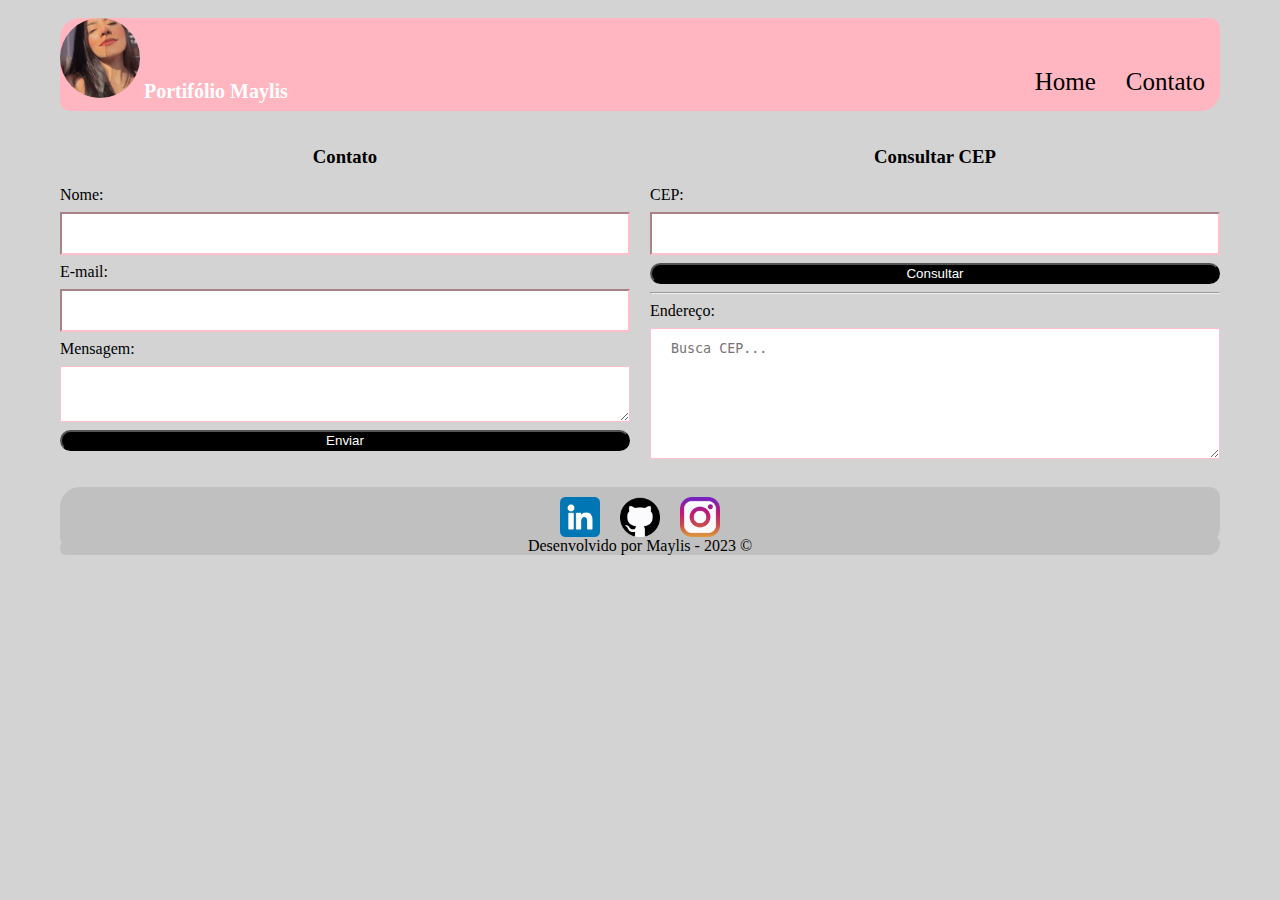
<file: contato.html>
﻿﻿<!DOCTYPE html>
<html lang="pt-br">

<head>
    <meta charset="UTF-8">
    <meta http-equiv="X-UA-Compatible" content="IE=edge">
    <meta name="viewport" content="width=device-width, initial-scale=1.0">
    <link rel="icon" type="imagem/png" href="assets/images/lara.png">
    <link rel="stylesheet" href="assets/css/style.css">
    <title>Portfólio</title>
</head>

<body>

    <nav>
        <div id="container">    

            <div class="logo">
                <img class="icone" src="assets/images/fotoMaylis.png" alt="Logo da pagina - descrição: Foto Mayls">
                <span class="titulo">Portifólio Maylis</span>
            </div>


          <div>
               <ul id="menu">
        
                <li><a href="index.html">Home</a></li>
                <li><a href="contato.html">Contato</a></li>
                
                </ul>
            </div>
        </div>

    </nav>


    <main id="contato">
        <section id="formulario_mensagem">
            <h3 class="center">Contato</h2>
                <form>
                    <div class="campos-form">
                        <label for="nome">Nome:</label>
                        <input type="text" id="nome" onkeyup='validarNome()'>
                        <div id="textNome"></div>
                    </div>

                    <div class="campos-form">
                        <label for="email">E-mail:</label>
                        <input  type="text" id="email" onkeyup='validarEmail()'>
                        <div id="textEmail"></div>
                    </div>

                    <div class="campos-form">
                        <label for="mensagem">Mensagem:</label>
                        <textarea type="text" id="mensagem" onkeyup='validarMensagem()' ></textarea>
                        <div id="textMensagem"></div>
                    </div>

                    <button type="button" onclick="enviarForm()">
                        Enviar
                    </button>


                </form>
        </section>

        <section id="formulario_buscacep">
            <h3 class="center">Consultar CEP</h3>
            <div class="endereco">
                <div class="campos-form">
                    <label for="cep">CEP:</label>
                    <input  type="text" id="cep" onkeyup="validarCep()"  >
                    <div id="textCep"></div>
                </div>
                <button type="button" onclick="consultarCep()">
                    Consultar
                </button>
                <hr>
                <div class="campos-form">
                    <label for="dados">Endereço:</label>
                    <textarea id="dados" name="dados" rows="7" placeholder="Busca CEP..."></textarea>
                    <div id="txtCep"></div>
                </div>
            </div>
        </section>
    </main>

    <footer>
        <div class="redes_sociais">
            <a href="https://www.linkedin.com/in/maylismaria/" target="_blank">
                <img class="icons" src="assets/images/linkedin.png" alt="Linkedin">
            </a>
            <a href="https://github.com/maylismaria" target="_blank">
                <img class="icons" src="assets/images/github.png" alt="Github">
            </a>
            <a href="http://instagram.com" target="_blank">
                <img class="icons" src="assets/images/instagram.png" alt="Instagram">
            </a>
        </div>
        <p class="by">Desenvolvido por Maylis - 2023 &copy;</p>
    </footer>

    <script src="assets/js/script.js"></script>

</body>

</html>
</file>
<file: assets/css/style.css>
/*estilo da página index.html */

#menu li{
    display: inline;
    padding: 15px;

}

#menu li a{
    text-decoration: none;
    color: black;
    font-size: 25px;
}

#menu li a:hover{
    color: grey;
}

#container{
    background-color:lightpink;
    border-radius: 20px 10px;
}

#container .logo .icone {
    border-radius: 60px;
    width: 80px;

}
#menu {
    display: flex;
    flex-flow: wrap-reverse;
    justify-content: end;
    align-items: end;
    margin-top: -50px;
}

.titulo {
    color: white;
    font-weight: bold;
    font-size: 20px;

}

.containerSobre{
    background-color: lightpink;
    display: flex;
    flex-flow: row;
    justify-content: center;
    align-items: center;
    border-radius: 20px 10px;
}

.texto_sobre{
    margin-left: 30px; 

}

.containerSobre .foto{
    width: 200px;
    border-radius: 60px;
    padding: 20px;
}

 #video {
    display: flex;
    flex-flow: row wrap;
    justify-content: center;
    align-items: center;

}
.redes_sociais{
    margin-top: 20px;
    display: flex;
    justify-content: center;
    align-items: center;
    background-color: silver;
    border-radius: 20px 10px;
}

.icons{
    width: 40px;
    margin: 10px;
}

.by{
    background-color: silver;
    margin-top: -10px;
    text-align: center;
    border-radius: 20px 10px;
}

body {
   margin: 0px 60px;
   background-color: lightgray;
}

/*estilo da página index.html */

#contato{
    display: flex;
}

#formulario_mensagem {
    flex: 1;    
}

input[type=text] {
    width: 100%;
    padding: 12px 20px;
    margin: 8px 0;
    box-sizing: border-box;
    border-color: pink;
    
  }

  textarea {
    width: 100%;
    padding: 12px 20px;
    margin: 8px 0;
    box-sizing: border-box;
    border-color: pink;
  }

  button {
    width: 100%;
    border-radius: 30px;
    background-color: black;
    color: white;
}


#formulario_buscacep{
    flex: 1;
    margin-left: 20px;
}

.center{
    text-align: center;
}
</file>
